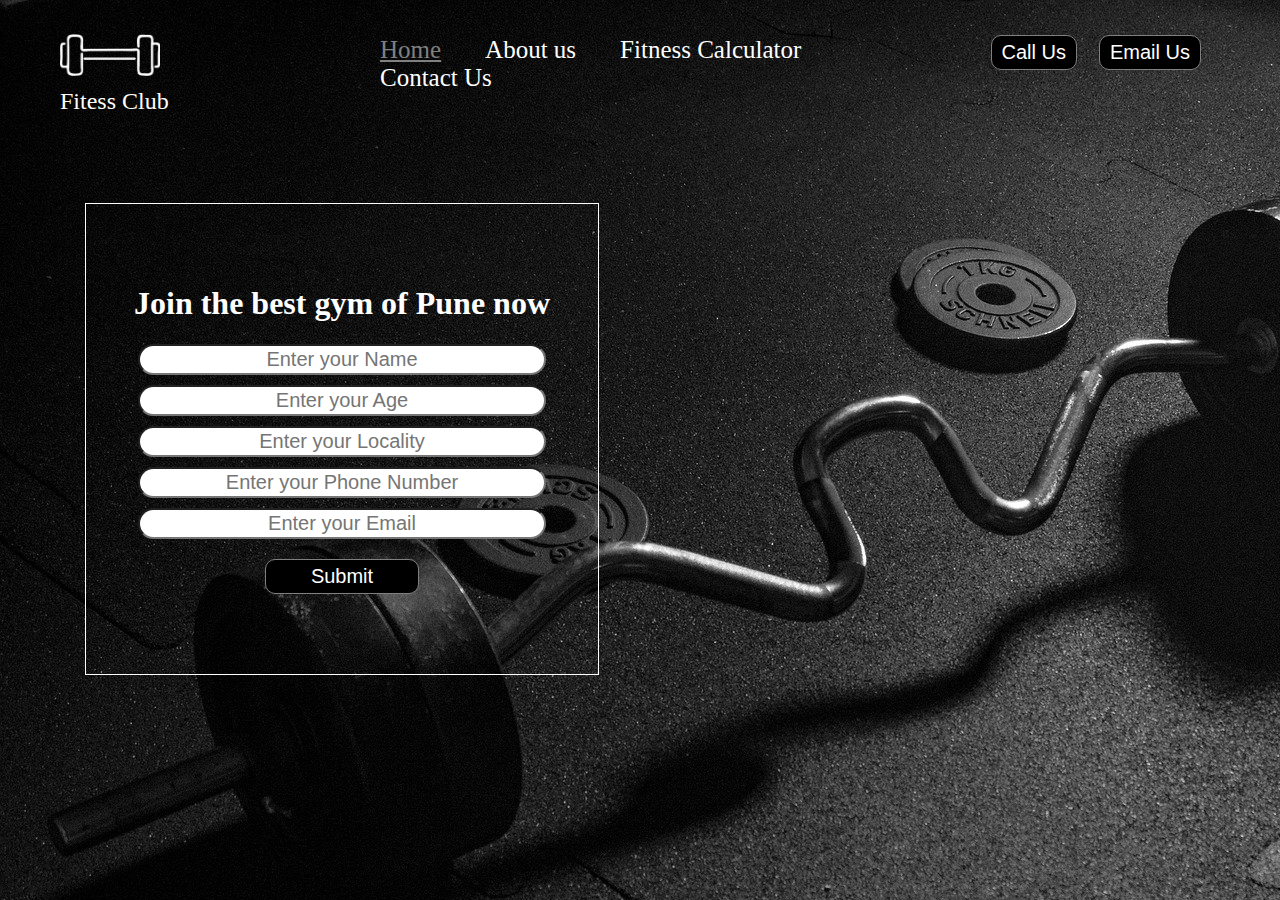
<file: index.html>
<!DOCTYPE html>
<html lang="en">

<head>
  <meta charset="UTF-8">
  <meta http-equiv="X-UA-Compatible" content="IE=edge">
  <meta name="viewport" content="width=device-width, initial-scale=1.0">
  <link rel="stylesheet" href="styles/index.css" type="text/css" />
  <title>GYM Website</title>
</head>

<body>
  <header class="header">
    <div class="left">
      <img src="media/logo1.png" alt="logo">
      <div>Fitess Club</div>
    </div>
    <div class="mid">
      <ul class="navbar">
        <li><a href="#" class="active">Home</a></li>
        <li><a href="#">About us</a></li>
        <li><a href="#">Fitness Calculator</a></li>
        <li><a href="/contact.html">Contact Us</a></li>
      </ul>
    </div>
    <div class="right">
      <button class="btn">Call Us</button>
      <button class="btn">Email Us</button>
    </div>
  </header>
  <div class="container">
    <h1>Join the best gym of Pune now</h1>
    <form action="noaction.php">
      <div class="form-group">
        <input type="text" name="" placeholder="Enter your Name">
      </div>
      <div class="form-group">
        <input type="text" name="" placeholder="Enter your Age">
      </div>
      <div class="form-group">
        <input type="text" name="" placeholder="Enter your Locality">
      </div>
      <div class="form-group">
        <input type="text" name="" placeholder="Enter your Phone Number">
      </div>
      <div class="form-group">
        <input type="text" name="" placeholder="Enter your Email">
      </div>
    </form>
    <button class="btn">Submit</button>
  </div>
</body>

</html>
</file>
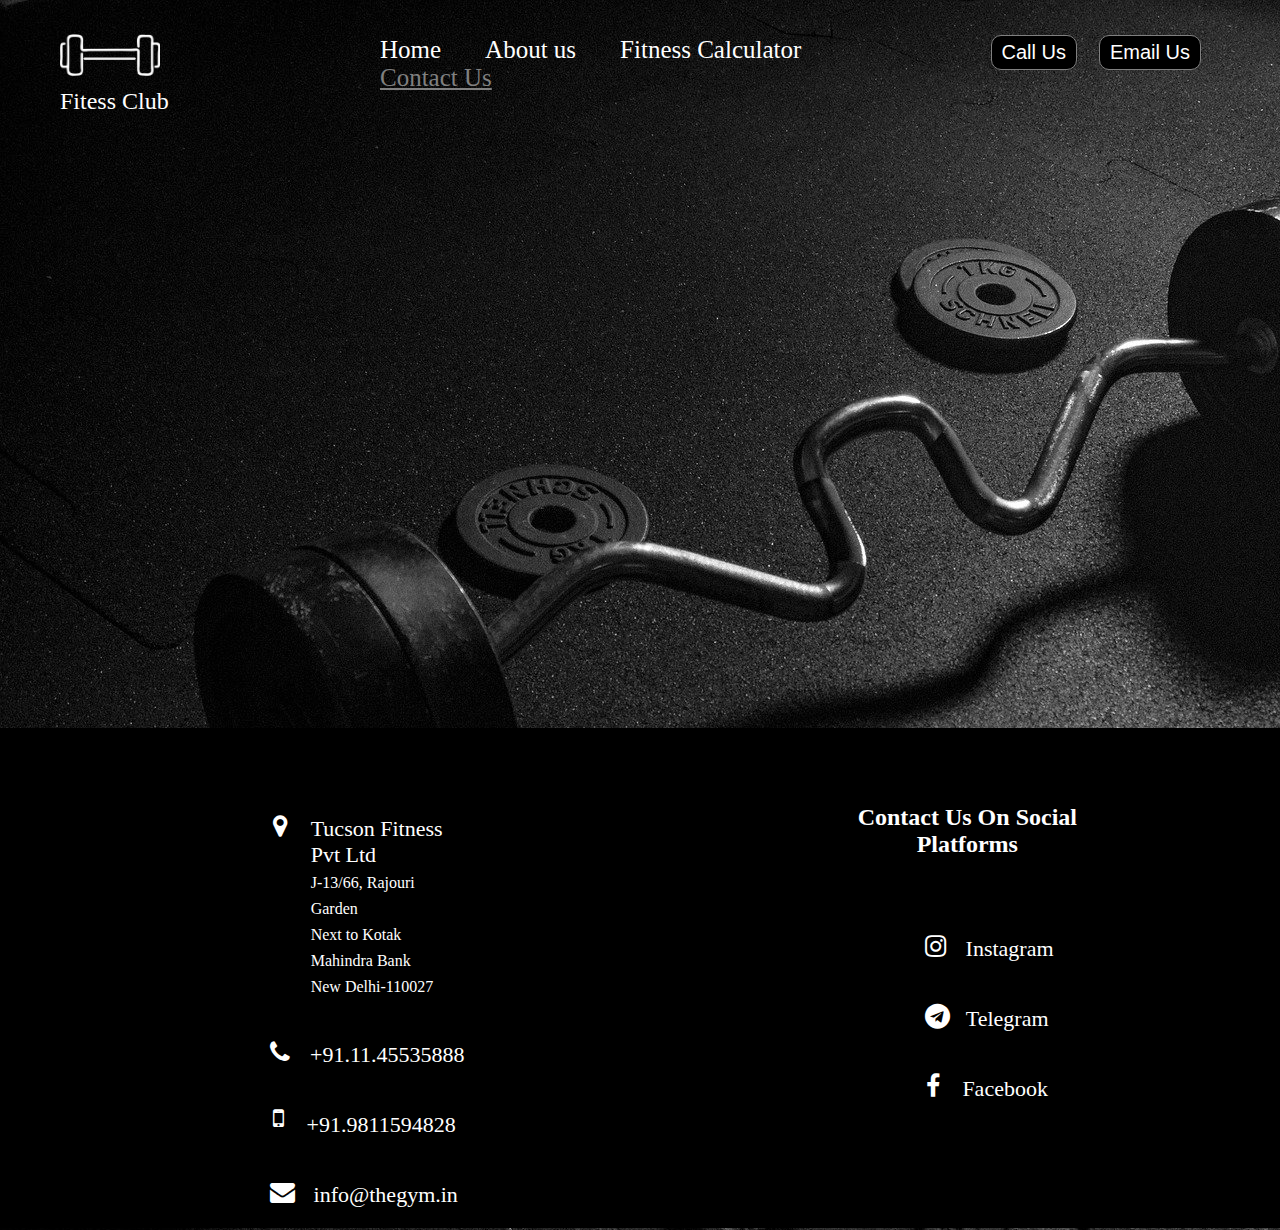
<file: contact.html>
<!DOCTYPE html>
<html lang="en">
<head>
  <meta charset="UTF-8">
  <meta http-equiv="X-UA-Compatible" content="IE=edge">
  <meta name="viewport" content="width=device-width, initial-scale=1.0">
  <link rel="stylesheet" href="https://cdnjs.cloudflare.com/ajax/libs/font-awesome/4.7.0/css/font-awesome.min.css">
  <link rel="stylesheet" href="styles/contact.css" type="text/css" />
  <title>Contact Us</title>
</head>
<body>
  <header class="header">
    <div class="left">
      <img src="/media/logo1.png" alt="logo">
      <div>Fitess Club</div>
    </div>
    <div class="mid">
      <ul class="navbar">
        <li><a href="/index.html" >Home</a></li>
        <li><a href="#">About us</a></li>
        <li><a href="#">Fitness Calculator</a></li>
        <li><a href="#" class="active">Contact Us</a></li>
      </ul>
    </div>
    <div class="right">
      <button class="btn">Call Us</button>
      <button class="btn">Email Us</button>
    </div>
  </header>
  <div class="section">

  </div>
  <div class="contact-info">
    <div class="address">
      <ul>
        <li><i class="fa fa-map-marker"></i><p>Tucson Fitness Pvt Ltd<br>
          <span>J-13/66, Rajouri Garden<br>
            Next to Kotak Mahindra Bank<br>
            New Delhi-110027</span></p></li>
        <li><i class="fa fa-phone "></i><p>+91.11.45535888</p></li>
        <li><i class="fa fa-mobile fa-lg"></i><p>+91.9811594828</p></li>
        <li><i class="fa fa-envelope fa-2x"></i><p>info@thegym.in</p></li>
      </ul>
    </div>
    <div class="social-media">
      <h1>Contact us on social platforms</h1>
      <ul>
        <a href="#"><li class="social"><i class="fa fa-instagram" aria-hidden="true"></i><p>Instagram</p></li></a>
        <a href="#"><li class="social"><i class="fa fa-telegram" aria-hidden="true"></i><p>Telegram</p></li></a>
        <a href="#"><li class="social"><i class="fa fa-facebook" aria-hidden="true"></i><p>Facebook</p></li></a>
      </ul>
    </div>
  </div>
</body>
</html>

<!-- https://thegym.in/contact.html -->
</file>
<file: styles/index.css>
body {
  margin: 0px;
  padding: 0px;
  color: white;
  background: url('../media/gym1.jpg');
}

.left {
  display: inline-block;
  position: absolute;
  left: 60px;
  top: 20px;
  /* border: 1px solid white; */
}

.mid {
  display: block;
  width: 50%;
  margin: 20px auto;
  /* border: 1px solid white; */
}

.right {
  display: inline-block;
  position: absolute;
  top: 20px;
  right: 50px;
  /* border: 1px solid white; */
  padding: 15px 20px;
}

/* #region mid */

.navbar {
  display: inline-block;
}

.navbar li {
  display: inline-block;
  font-size: 25px;
}

.navbar li a {
  color: white;
  text-decoration: none;
  padding: 15px 20px;
}

.navbar li a:hover, .navbar li a.active {
  color: gray;
  text-decoration: underline;
}

/* #endregion */

/* #region left */

.left img {
  width: 100px;
  filter: invert(100%);
}

.left div {
  line-height: 20px;
  font-size: 24px;
  text-align: center;
}

/* #endregion */

/* #region right */

.btn {
  margin: 0px 9px;
  font-size: 20px;
  color: white;
  background-color: black;
  border: 1px solid grey;
  border-radius: 10px;
  padding: 5px 10px;
  cursor: pointer;
}

.right .btn:hover {
  background-color: gray;
}

/* #endregion */

/* #region form */

.container {
  margin-top: 95px;
  margin-left: 85px;
  padding: 60px 0px;
  width: 40%;
  border: 1px solid white;
}

.container h1 {
  text-align: center;
}

.container button {
  display: block;
  width: 30%;
  margin: 20px auto;
}

.form-group input{
  text-align: center;
  display: block;
  margin: 10px auto;
  width: 400px;
  padding: 2px;
  font-size: 20px;
  border-radius: 25px;
}

/* #endregion */
</file>
<file: styles/contact.css>
body {
  margin: 0px;
  padding: 0px;
  color: white;
  background: url('../media/gym1.jpg');
}

.left {
  display: inline-block;
  position: absolute;
  left: 60px;
  top: 20px;
  /* border: 1px solid white; */
}

.mid {
  display: block;
  width: 50%;
  margin: 20px auto;
  /* border: 1px solid white; */
}

.right {
  display: inline-block;
  position: absolute;
  top: 20px;
  right: 50px;
  /* border: 1px solid white; */
  padding: 15px 20px;
}

/* #region mid */

.navbar {
  display: inline-block;
}

.navbar li {
  display: inline-block;
  font-size: 25px;
}

.navbar li a {
  color: white;
  text-decoration: none;
  padding: 15px 20px;
}

.navbar li a:hover, .navbar li a.active {
  color: gray;
  text-decoration: underline;
}

/* #endregion */

/* #region left */

.left img {
  width: 100px;
  filter: invert(100%);
}

.left div {
  line-height: 20px;
  font-size: 24px;
  text-align: center;
}

/* #endregion */

/* #region right */

.btn {
  margin: 0px 9px;
  font-size: 20px;
  color: white;
  background-color: black;
  border: 1px solid grey;
  border-radius: 10px;
  padding: 5px 10px;
  cursor: pointer;
}

.right .btn:hover {
  background-color: gray;
}

/* #endregion */

.section {
  width: 100%;
  height: 600px;
  margin: 0px auto;
  padding: 0px 0px;
  /* border: 1px solid white; */
}

.contact-info {
  width: 100%;
  height: 500px;
  margin: 0px auto;
  padding: 0px 0px;
  background-color: black;
  /* border: 1px solid white; */
  display: inline-flex;
}

.address, .social-media {
  width: 50%;
  margin: 50px 80px;
  padding-left: 80px;
  padding-right: 80px;
}

.social-media h1 {
  font-size: 24px;
  text-align: center;
  text-transform: capitalize;
  padding-top: 10px;
  padding-bottom: 40px;
}

.social-media ul a {
  text-decoration: none;
}

.address li, .social-media li {
  display: inline-flex;
  width: 80%;
  margin-left: 50px;
  /* border: 1px solid white; */
}

.address li i, .social-media li i {
  font-size: 25px;
  margin: 10px 10px;
  padding: 10px 10px;
  color: white;
  width: 10%;
  text-align: center;
  /* border: 1px solid white; */
}

.address li p, .social-media li p {
  font-size: 22px;
  color: white;
  width: 70%;
  margin-right: 30px;
  /* border: 1px solid white; */
}

.social-media li i:hover, .social-media li p:hover {
  color: gray;
}

.address li span {
  font-size: 16px;
}

.fa-map-marker {
  margin: 50px auto;
}
</file>
